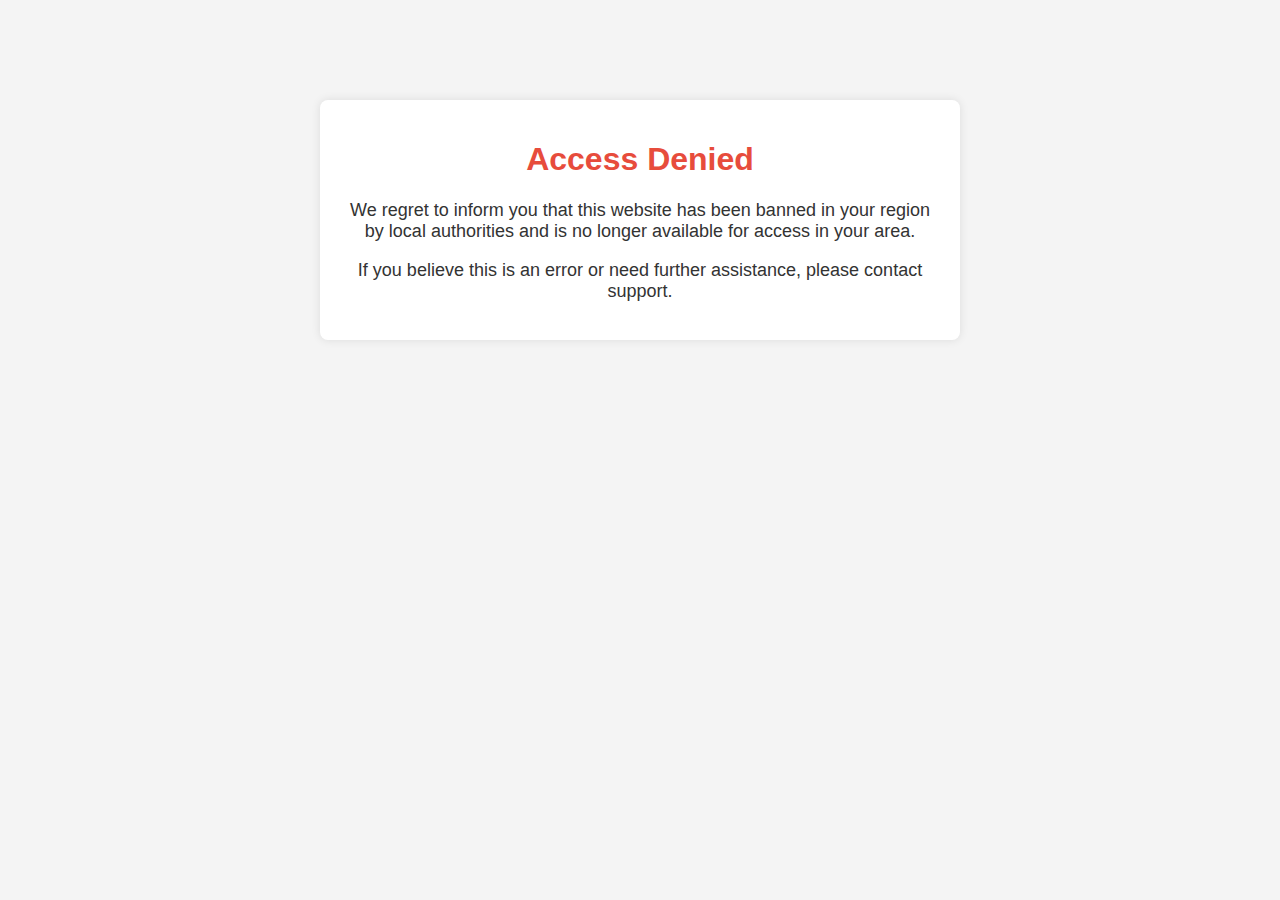
<file: index.html>
<!DOCTYPE html>
<html lang="en">
<head>
    <meta charset="UTF-8">
    <meta name="viewport" content="width=device-width, initial-scale=1.0">
    <title>Website Banned</title>
    <style>
        body {
            font-family: Arial, sans-serif;
            text-align: center;
            background-color: #f4f4f4;
            color: #333;
            margin: 0;
            padding: 0;
        }
        .container {
            max-width: 600px;
            margin: 100px auto;
            padding: 20px;
            background-color: #fff;
            border-radius: 8px;
            box-shadow: 0 0 10px rgba(0,0,0,0.1);
        }
        h1 {
            color: #e74c3c;
        }
        p {
            font-size: 18px;
        }
    </style>
</head>
<body>
    <div class="container">
        <h1>Access Denied</h1>
        <p>We regret to inform you that this website has been banned in your region by local authorities and is no longer available for access in your area.</p>
        <p>If you believe this is an error or need further assistance, please contact support.</p>
    </div>
</body>
</html>
</file>
